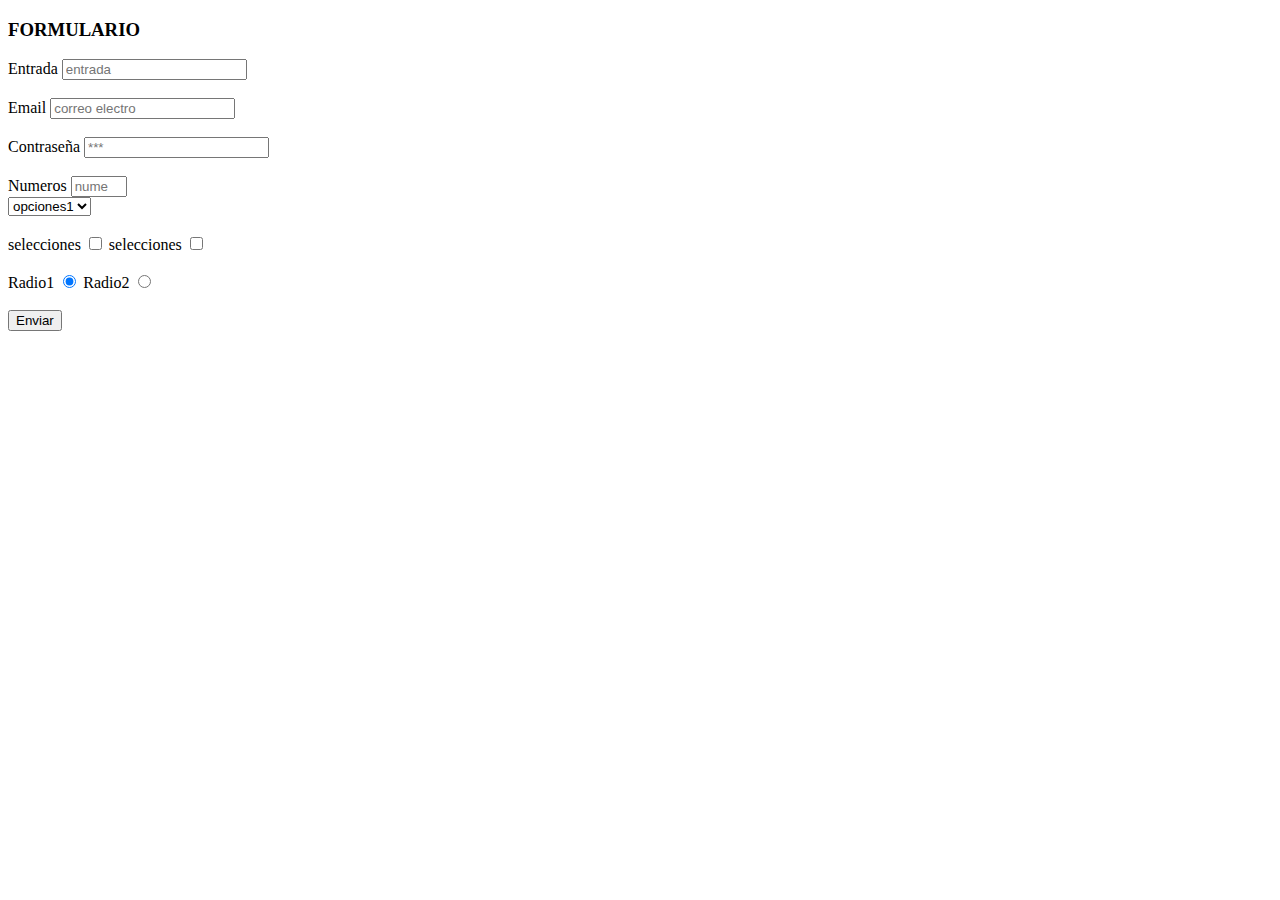
<file: formularios.html>
<!DOCTYPE html>
<html lang="en">
  <head>
    <meta charset="UTF-8" />
    <meta http-equiv="X-UA-Compatible" content="IE=edge" />
    <meta name="viewport" content="width=device-width, initial-scale=1.0" />
    <title>Document</title>
  </head>
  <body>
    <form action="">
      <div class="container">
        <h3>FORMULARIO</h3>
        <label for="entrada">Entrada</label>
        <input type="text" placeholder="entrada" value="" id="entrada" required  />
        <br /><br />
        <label for="correo">Email</label>
        <input type="emial" placeholder="correo electro" id="correo" value="" />
        <br><br>
        <label for="pass">Contraseña</label>
        <input type="password" placeholder="***" id="pass" value="">
        <br><br>
        <label for="numeros">Numeros</label>
        <input type="number" placeholder="numeros" id="numeros" value="" min="0" max="10">
      </div>
      <select name="" id="">
        <option value="">opciones1</option>
        <option value="">opciones2</option>
      </select>
      <br><br>
      <label for="rojo">selecciones</label>
      <input type="checkbox" name="" id="rojo">
      <label for="azul">selecciones</label>
      <input type="checkbox" name="" id="azul">
      <br><br>
      <label for="blanco">Radio1</label>
      <input type="radio" id="blanco" name="r1" checked>
      <label for="negro">Radio2</label>
      <input type="radio" id="negro" name="r1">
      <br><br>
      <input type="submit" value="Enviar">
    </form>
  </body>
</html>
</file>
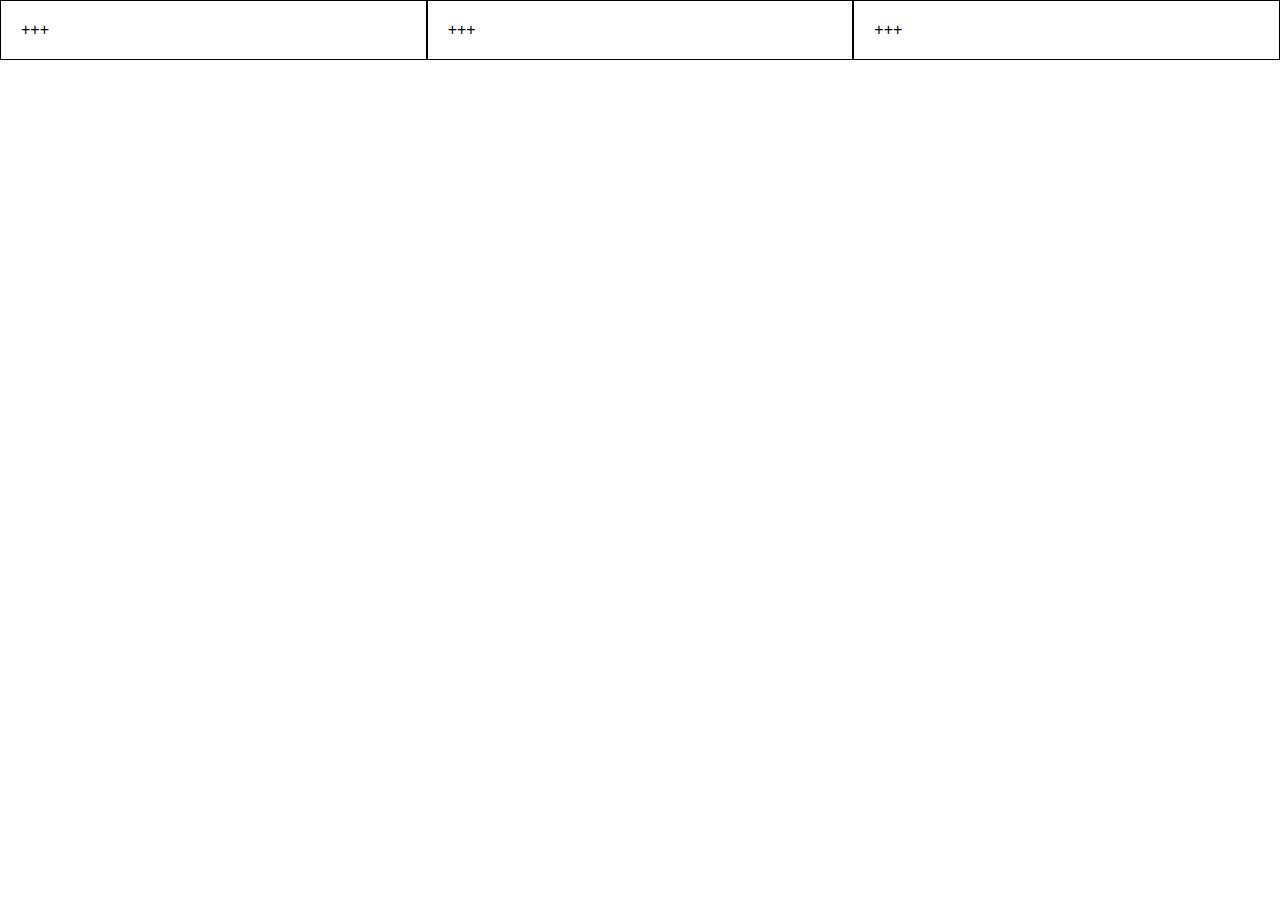
<file: responsivo.html>
<!DOCTYPE html>
<html lang="en">
  <head>
    <meta charset="UTF-8" />
    <meta http-equiv="X-UA-Compatible" content="IE=edge" />
    <meta name="viewport" content="width=device-width, initial-scale=1.0" />
    <link rel="stylesheet" href="./Css/columnas.css" />
    <title>Document</title>
  </head>
  <body>
    <section>
       <!-- <div class="contenedor">
            <div class="fila">
              <div class="col-12">-----100%----</div>
            </div>
            <div class="fila">
              <div class="col-6">50%</div>
              <div class="col-6">50%</div>
            </div>
            <div class="fila">
              <div class="col-3">25%</div>|      
               <div class="col-3">25%</div>
              <div class="col-3">25%</div>
              <div class="col-3">25%</div>
            </div>
            <div class="fila">
              <div class="col-9">75%</div>
              <div class="col-3">25%</div>
            </div>
            <div class="fila">
              <div class="col-4">33.33%</div>
              <div class="col-4">33.33%</div>
              <div class="col-4">33.33%</div>
            </div>
            <div class="fila">
              <div class="col-7">58.33%</div>
              <div class="col-5">41.67%</div>
            </div>
            <div class="fila">
              <div class="col-8">66.66%</div>
              <div class="col-2">16.66%</div>
              <div class="col-1">8.33%</div>
              <div class="col-1">8.33%</div>
            </div>
            <div class="fila">
              <div class="col-10">83.33%%</div>
              <div class="col-11">91.66%</div>
            </div>
          </div>-->
    </section>
    <div class="contenedor">
      <div class="fila">
        <div class="col-lg-4 col-md-4 col-sm-6 col-sm-12">
          +++

        </div>
        <div class="col-lg-4 col-md-4  col-sm-6 col-sm-12">
          +++

        </div>
        <div class="col-lg-4 col-md-4 col-sm-6 col-sm-12">
          +++

        </div>
      </div>
    </div>
  </body>
</html>
</file>
<file: Css/columnas.css>
*{
    margin: 0px;
    padding: 0px;
    list-style: none;
    text-decoration: none;
    font-family: sans-serif;
    box-sizing: border-box;
}
.contenedor{
    position: relative;
    margin: auto;
    width: 100%;
    height: auto;
}
.fila{

    position: relative;
    margin: auto;
    width: 100%;
    height: auto;
    clear: both;
    display: table;
}
[class*="col-"]{
    float: left;
    border: 1px solid black;
    padding: 20px;
}

@media(min-width:1200px){
    .col-lg-12{
        width: 100%;
    }
    .col-lg-11{
        width: 91.66666666%;
    }
    .col-lg-10{
        width: 83.33333333%;
    }
    .col-lg-9{
        width: 75%;
    }
    .col-lg-8{
        width:66.66666666% ;
    }
    .col-lg-7{
        width: 58.33333333%;
    }
    .col-lg-6{
        width: 50%;
    }
    .col-lg-5{
        width: 41.66666666%;
    }
    .col-lg-4{
        width: 33.33333333%;
    }
    .col-lg-3{
        width: 25%;
    }
    .col-lg-2{
        width: 16.66666666%;
    }
    .col-lg-1{
        width: 8.33333333%;
    }
}
@media(max-width:1199px)and(min-width:992px){
    .col-md-12{
        width: 100%;
    }
    .col-md-11{
        width: 91.66666666%;
    }
    .col-md-10{
        width: 83.33333333%;
    }
    .col-md-9{
        width: 75%;
    }
    .col-md-8{
        width:66.66666666% ;
    }
    .col-md-7{
        width: 58.33333333%;
    }
    .col-md-6{
        width: 50%;
    }
    .col-md-5{
        width: 41.66666666%;
    }
    .col-md-4{
        width: 33.33333333%;
    }
    .col-md-3{
        width: 25%;
    }
    .col-md-2{
        width: 16.66666666%;
    }
    .col-md-1{
        width: 8.33333333%;
    }
}
@media(max-width:991px)and(min-width:768px){
    .col-sm-12{
        width: 100%;
    }
    .col-sm-11{
        width: 91.66666666%;
    }
    .col-sm-10{
        width: 83.33333333%;
    }
    .col-sm-9{
        width: 75%;
    }
    .col-sm-8{
        width:66.66666666% ;
    }
    .col-sm-7{
        width: 58.33333333%;
    }
    .col-sm-6{
        width: 50%;
    }
    .col-sm-5{
        width: 41.66666666%;
    }
    .col-sm-4{
        width: 33.33333333%;
    }
    .col-sm-3{
        width: 25%;
    }
    .col-sm-2{
        width: 16.66666666%;
    }
    .col-sm-1{
        width: 8.33333333%;
    }
}
@media(max-width:767px){
    .col-sm-12{
        width: 100%;
    }
    .col-sm-11{
        width: 91.66666666%;
    }
    .col-sm-10{
        width: 83.33333333%;
    }
    .col-sm-9{
        width: 75%;
    }
    .col-sm-8{
        width:66.66666666% ;
    }
    .col-sm-7{
        width: 58.33333333%;
    }
    .col-sm-6{
        width: 50%;
    }
    .col-sm-5{
        width: 41.66666666%;
    }
    .col-sm-4{
        width: 33.33333333%;
    }
    .col-sm-3{
        width: 25%;
    }
    .col-sm-2{
        width: 16.66666666%;
    }
    .col-sm-1{
        width: 8.33333333%;
    }
}
</file>
